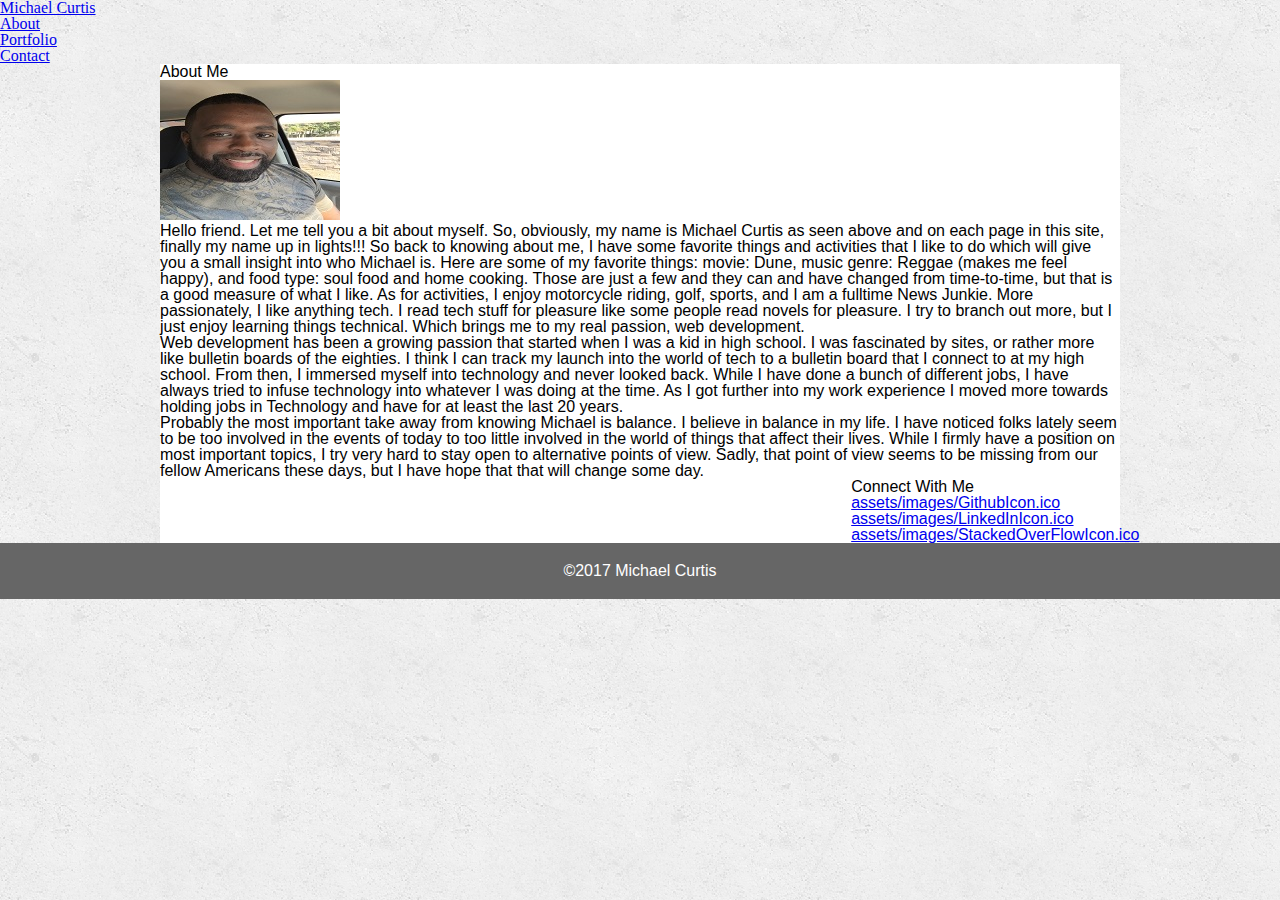
<file: index.html>
<!DOCTYPE html>
<html>
<head>
	<meta charset="utf-8">
	<link rel="stylesheet" type="text/css" href="assets\css\reset.css">
	<link rel="stylesheet" type="text/css" href="assets\css\style.css">
	<title>Michael Curtis Portfolio</title>
</head>
<body>
<header>
	<div class="brand">
		<a href="index.html">Michael Curtis</a>
	</div>
	<nav>
		<ul>
			<li> <a href="index.html">About</a></li>
			<li> <a href="portfolio.html">Portfolio</a></li>
			<li> <a href="contact.html">Contact</a></li>
		</ul>
	</nav>
</header>
<main>	
	<div class="wrapper">
		<div class="content">
			<h1>About Me</h1>

			<img src="assets\images\MichaelCurtis.jpg" alt="Michael's headshot">

			<p>
			Hello friend. Let me tell you a bit about myself. So, obviously, my name is Michael Curtis as seen above and on each page in this site, finally my name up in lights!!! So back to knowing about me, I have some favorite things and activities that I like to do which will give you a small insight into who Michael is. Here are some of my favorite things: movie: Dune, music genre: Reggae (makes me feel happy), and food type: soul food and home cooking. Those are just a few and they can and have changed from time-to-time, but that is a good measure of what I like. As for activities, I enjoy motorcycle riding, golf, sports, and I am a fulltime News Junkie. More passionately, I like anything tech. I read tech stuff for pleasure like some people read novels for pleasure. I try to branch out more, but I just enjoy learning things technical. Which brings me to my real passion, web development.
			</p>
			
			<p>
			Web development has been a growing passion that started when I was a kid in high school. I was fascinated by sites, or rather more like bulletin boards of the eighties. I think I can track my launch into the world of tech to a bulletin board that I connect to at my high school. From then, I immersed myself into technology and never looked back. While I have done a bunch of different jobs, I have always tried to infuse technology into whatever I was doing at the time. As I got further into my work experience I moved more towards holding jobs in Technology and have for at least the last 20 years.
			</p>
			
			<p>
			Probably the most important take away from knowing Michael is balance. I believe in balance in my life. I have noticed folks lately seem to be too involved in the events of today to too little involved in the world of things that affect their lives. While I firmly have a position on most important topics, I try very hard to stay open to alternative points of view. Sadly, that point of view seems to be missing from our fellow Americans these days, but I have hope that that will change some day.
			</p>
		</div>
		<div class="sidebar">
		<h3>Connect With Me</h3>
		<ul>
			<li> <a href="https://github.com/">assets/images/GithubIcon.ico</a></li>
			<li> <a href="https://www.linkedin.com/">assets/images/LinkedInIcon.ico</a></li>
			<li> <a href="http://stackoverflow.com/">assets/images/StackedOverFlowIcon.ico</a></li>
		</ul>
	</div>
	</div>
</main>
<footer>
	<p>&copy;2017 Michael Curtis</p>
</footer>
</body>
</html>
</file>
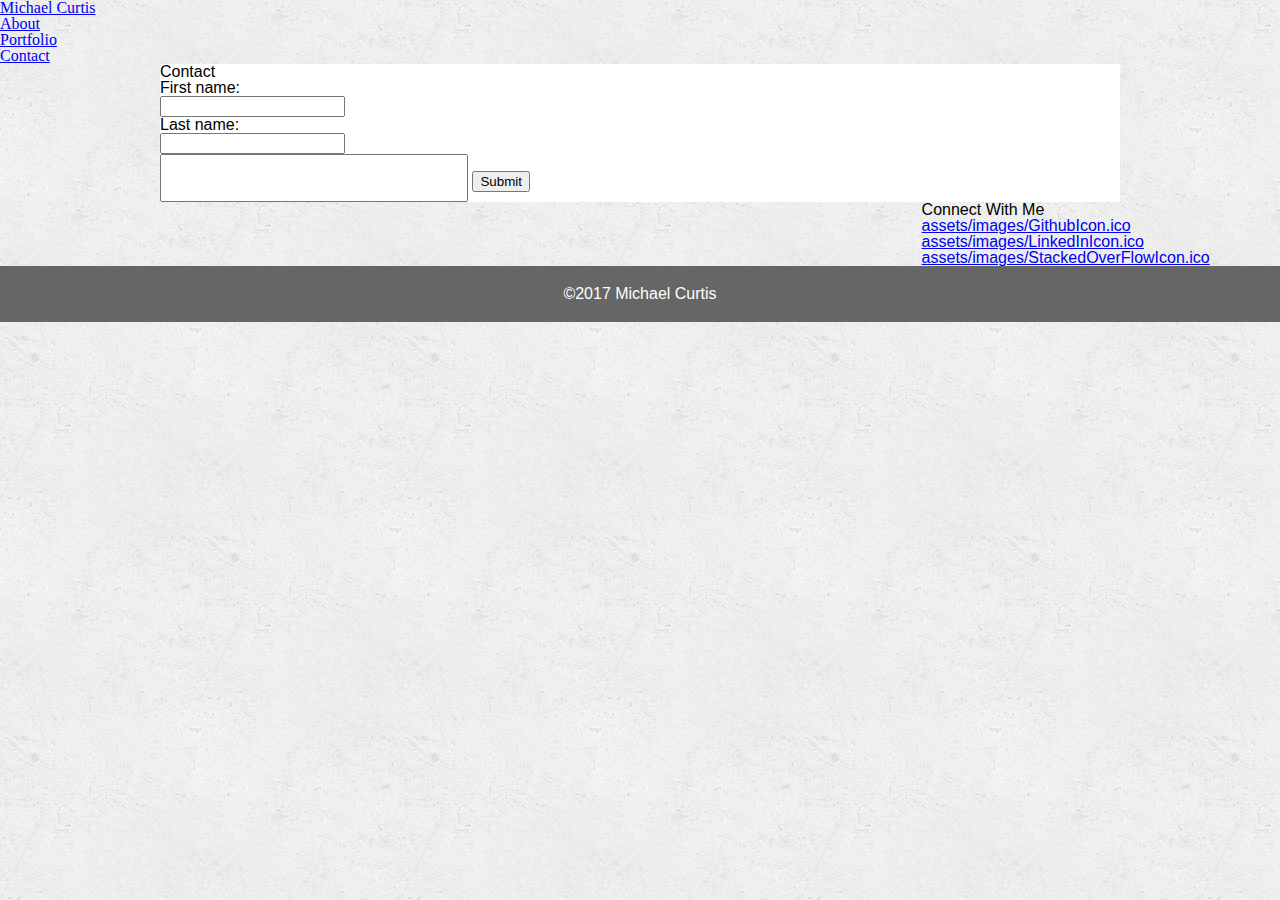
<file: contact.html>
<!DOCTYPE html>
<html>
<head>
	<meta charset="utf-8">
	<link rel="stylesheet" type="text/css" href="assets\css\reset.css">
	<link rel="stylesheet" type="text/css" href="assets\css\style.css">
	<title>Contact</title>
</head>
<body>
<header>
	<div class="brand">
		<a href="index.html">Michael Curtis</a>
	</div>
	<nav>
		<ul>
			<li> <a href="about.html">About</a></li>
			<li> <a href="portfolio.html">Portfolio</a></li>
			<li> <a href="contact.html">Contact</a></li>
		</ul>
	</nav>
</header>
<main>
	<h2>Contact</h2>
	<form action="/action_page.php">
  		First name:<br>
  		<input type="text" name="firstname">
  		<br>
  		Last name:<br>
  		<input type="text" name="lastname">
  		<br>
  		<input id="textboxMessageId" name="Message">
  		<input type="submit" value="Submit">
	</form> 
</main>
<div class="sidebar">
		<h3>Connect With Me</h3>
		<ul>
			<li> <a href="https://github.com/">assets/images/GithubIcon.ico</a></li>
			<li> <a href="https://www.linkedin.com/">assets/images/LinkedInIcon.ico</a></li>
			<li> <a href="http://stackoverflow.com/">assets/images/StackedOverFlowIcon.ico</a></li>
		</ul>
	</div>
	<footer>
		<p>&copy;2017 Michael Curtis</p>
	</footer>
</body>
</html>
</file>
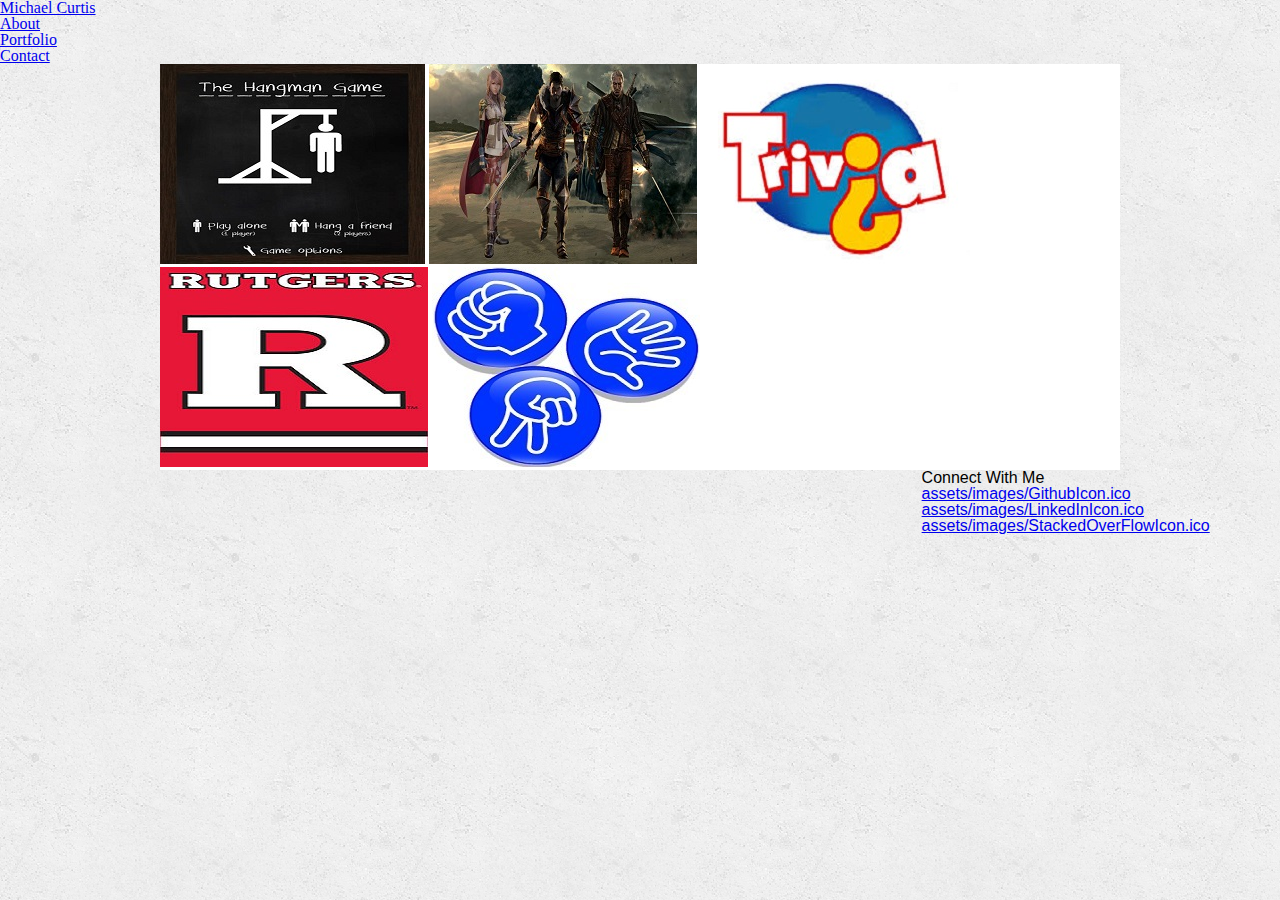
<file: portfolio.html>
<!DOCTYPE html>
<html>
<head>
<meta charset="utf-8">
<link rel="stylesheet" type="text/css" href="assets\css\reset.css">
	<link rel="stylesheet" type="text/css" href="assets\css\style.css">
	<title>Portfolio</title>
</head>
<body>
	<header>
		<div class="brand">
			<a href="index.html">Michael Curtis</a>
		</div>
		<nav>
			<ul>
				<li> <a href="index.html">About</a></li>
				<li> <a href="portfolio.html">Portfolio</a></li>
				<li> <a href="contact.html">Contact</a></li>
			</ul>
		</nav>
	</header>
	<main>
		<img src="assets/images/HangmanImage.jpg">
		<img src="assets/images/RPGGameImage.jpg">
		<img src="assets/images/Trivia.jpg">
		<img src="assets/images/RutgersImage.jpg">
		<img src="assets/images/RockPaperScissorsImage.jpg">
	</main>
	<div class="sidebar">
		<h3>Connect With Me</h3>
		<ul>
			<li> <a href="https://github.com/">assets/images/GithubIcon.ico</a></li>
			<li> <a href="https://www.linkedin.com/">assets/images/LinkedInIcon.ico</a></li>
			<li> <a href="http://stackoverflow.com/">assets/images/StackedOverFlowIcon.ico</a></li>
		</ul>
	</div>
	</body>
</html>
</file>
